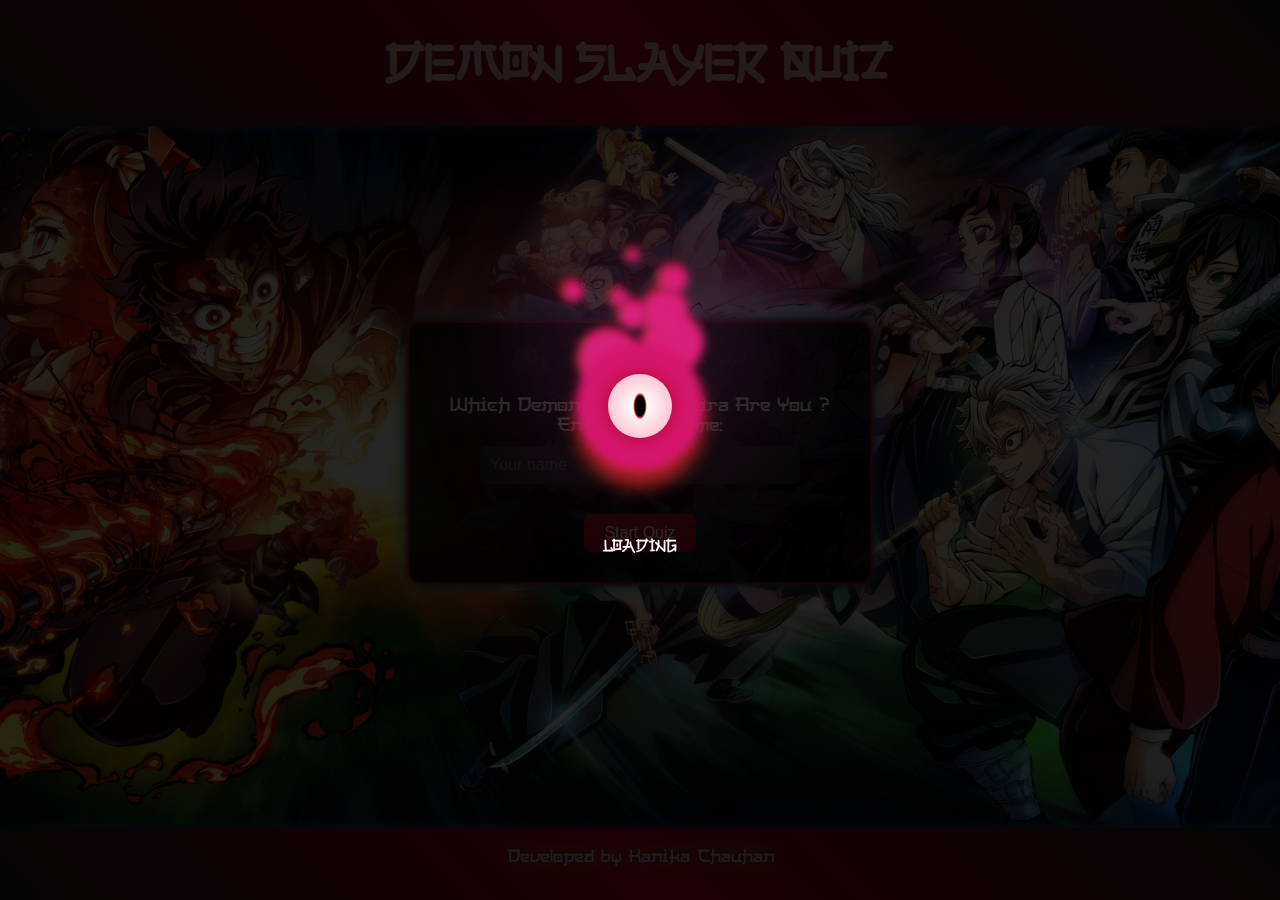
<file: quiz/index.html>
<!DOCTYPE html>
<html lang="en">
<head>
  <meta charset="UTF-8">
  <meta name="viewport" content="width=device-width, initial-scale=1.0">
  <title>Demon Slayer Quiz</title>
  <link rel="stylesheet" href="style.css">
  <script src="main.js"></script>
  <meta property="og:title" content="Demon Slayer Quiz" />
  <meta property="og:description" content="Which Demon Slayer Hashira are you? Take this fun quiz and find out!" />
  <meta property="og:image" content="https://i.imgur.com/fROyn9w.jpeg" />
  <meta property="og:url" content="https://demonslayerhashira-quiz.netlify.app/" />
<meta property="og:image:width" content="500">
    <meta property="og:image:height" content="500">
    <meta name="keywords" content=" Demon Slayer, Kimetsu no Yaiba, Demon Slayer anime, Demon Slayer Quiz, Hashira Quiz, Which Demon Slayer character are you, Demon Slayer personality test, Anime quiz, Find your Hashira, Demon Slayer fan quiz, Demon Slayer character match, Demon Slayer trivia, Demon Slayer motivation quiz, Demon Slayer weapon preference, Anime personality quiz, Demon Slayer fan test, Find your Demon Slayer personality, Demon Slayer ultimate quiz, Kimetsu no Yaiba Quiz, Anime character quiz, Demon Slayer Hashira test, Quiz for Demon Slayer fans, Which Hashira suits you best. ">
</head>
<body>
<header>
  <h1>Demon Slayer Quiz</h1>
</header>

<main>
  <div class="quiz-container">
    
    <div id="container-particles"></div> 
    <h3>Welcome !</h3> <br>

    <section id="start-screen">
      <p>Which Demon Slayer Hashira Are You ?</p>
      <label for="name">Enter your name:</label>
<input type="text" id="name" name="fullName" placeholder="Your name" required>
<br><br>

      <button onclick="start()">Start Quiz</button>
    </section>

    <form onsubmit="save(event)">
      <fieldset>
        <legend>Question 1: What is your primary motivation?</legend>
        <div class="radio-tile-group">
          <input type="radio" class="radio-button" name="question1" id="radio1" value="40">
          <label for="radio1" class="radio-tile">Duty</label>
      
          <input type="radio" class="radio-button" name="question1" id="radio2" value="30">
          <label for="radio2" class="radio-tile">Love</label>
      
          <input type="radio" class="radio-button" name="question1" id="radio3" value="20">
          <label for="radio3" class="radio-tile">Revenge</label>
      
          <input type="radio" class="radio-button" name="question1" id="radio4" value="10">
          <label for="radio4" class="radio-tile">Peace</label>
        </div>
      </fieldset>
      
      <fieldset>
        <legend>Question 2: What's your preferred weapon?</legend>
        <div class="radio-tile-group">
          <input type="radio" class="radio-button" name="question2" id="radio5" value="10">
          <label for="radio5" class="radio-tile">Sword</label>
      
          <input type="radio" class="radio-button" name="question2" id="radio6" value="20">
          <label for="radio6" class="radio-tile">Whip</label>
      
          <input type="radio" class="radio-button" name="question2" id="radio7" value="30">
          <label for="radio7" class="radio-tile">Bow</label>
      
          <input type="radio" class="radio-button" name="question2" id="radio8" value="40">
          <label for="radio8" class="radio-tile">Axe</label>
        </div>
      </fieldset>
      
      <fieldset>
        <legend>Question 3: How do You handle conflict?</legend>
        <div class="radio-tile-group">
          <input type="radio" class="radio-button" name="question3" id="radio9" value="20">
          <label for="radio9" class="radio-tile">Diplomacy</label>
      
          <input type="radio" class="radio-button" name="question3" id="radio10" value="40">
          <label for="radio10" class="radio-tile">Violence</label>
      
          <input type="radio" class="radio-button" name="question3" id="radio11" value="10">
          <label for="radio11" class="radio-tile">Avoidance</label>
      
          <input type="radio" class="radio-button" name="question3" id="radio12" value="30">
          <label for="radio12" class="radio-tile">Negotiation</label>
        </div>
      </fieldset>
      
      <fieldset>
        <legend>Question 4: What is your preferred fighting style?</legend>
        <div class="radio-tile-group">
          <input type="radio" class="radio-button" name="question4" id="radio13" value="30">
          <label for="radio13" class="radio-tile">Offensive</label>
      
          <input type="radio" class="radio-button" name="question4" id="radio14" value="10">
          <label for="radio14" class="radio-tile">Defensive</label>
      
          <input type="radio" class="radio-button" name="question4" id="radio15" value="40">
          <label for="radio15" class="radio-tile">Agile</label>
      
          <input type="radio" class="radio-button" name="question4" id="radio16" value="20">
          <label for="radio16" class="radio-tile">Strategic</label>
        </div>
      </fieldset>
      
      <fieldset>
        <legend>Question 5: Pick an element</legend>
        <div class="radio-tile-group">
          <input type="radio" class="radio-button" name="question5" id="radio17" value="20">
          <label for="radio17" class="radio-tile">Fire</label>
      
          <input type="radio" class="radio-button" name="question5" id="radio18" value="30">
          <label for="radio18" class="radio-tile">Water</label>
      
          <input type="radio" class="radio-button" name="question5" id="radio19" value="10">
          <label for="radio19" class="radio-tile">Earth</label>
      
          <input type="radio" class="radio-button" name="question5" id="radio20" value="40">
          <label for="radio20" class="radio-tile">Wind</label>
        </div>
      </fieldset>
      
      <fieldset>
        <legend>Question 6: What's your greatest strength?</legend>
        <div class="radio-tile-group">
          <input type="radio" class="radio-button" name="question6" id="radio21" value="40">
          <label for="radio21" class="radio-tile">Bravery</label>
      
          <input type="radio" class="radio-button" name="question6" id="radio22" value="10">
          <label for="radio22" class="radio-tile">Intelligence</label>
      
          <input type="radio" class="radio-button" name="question6" id="radio23" value="20">
          <label for="radio23" class="radio-tile">Strength</label>
      
          <input type="radio" class="radio-button" name="question6" id="radio24" value="30">
          <label for="radio24" class="radio-tile">Compassion</label>
        </div>
      </fieldset>
      
      <fieldset>
        <legend>Question 7: Choose a role model</legend>
        <div class="radio-tile-group">
          <input type="radio" class="radio-button" name="question7" id="radio25" value="30">
          <label for="radio25" class="radio-tile">Mentor</label>
      
          <input type="radio" class="radio-button" name="question7" id="radio26" value="20">
          <label for="radio26" class="radio-tile">Leader</label>
      
          <input type="radio" class="radio-button" name="question7" id="radio27" value="40">
          <label for="radio27" class="radio-tile">Peacemaker</label>
      
          <input type="radio" class="radio-button" name="question7" id="radio28" value="10">
          <label for="radio28" class="radio-tile">Warrior</label>
        </div>
      </fieldset>
      
      <fieldset>
        <legend>Question 8: What's your view on leadership?</legend>
        <div class="radio-tile-group">
          <input type="radio" class="radio-button" name="question8" id="radio29" value="10">
          <label for="radio29" class="radio-tile">Authoritarian</label>
      
          <input type="radio" class="radio-button" name="question8" id="radio30" value="40">
          <label for="radio30" class="radio-tile">Democratic</label>
      
          <input type="radio" class="radio-button" name="question8" id="radio31" value="20">
          <label for="radio31" class="radio-tile">Passive</label>
      
          <input type="radio" class="radio-button" name="question8" id="radio32" value="30">
          <label for="radio32" class="radio-tile">Servant</label>
        </div>
      </fieldset>
      
      <fieldset>
        <legend>Question 9: How do you deal with betrayal?</legend>
        <div class="radio-tile-group">
          <input type="radio" class="radio-button" name="question9" id="radio33" value="20">
          <label for="radio33" class="radio-tile">Forgiveness</label>
      
          <input type="radio" class="radio-button" name="question9" id="radio34" value="10">
          <label for="radio34" class="radio-tile">Retribution</label>
      
          <input type="radio" class="radio-button" name="question9" id="radio35" value="40">
          <label for="radio35" class="radio-tile">Withdrawal</label>
      
          <input type="radio" class="radio-button" name="question9" id="radio36" value="30">
          <label for="radio36" class="radio-tile">Understanding</label>
        </div>
      </fieldset>
      
      <fieldset>
        <legend>Question 10: What's your favorite season?</legend>
        <div class="radio-tile-group">
          <input type="radio" class="radio-button" name="question10" id="radio37" value="10">
          <label for="radio37" class="radio-tile">Winter</label>
      
          <input type="radio" class="radio-button" name="question10" id="radio38" value="30">
          <label for="radio38" class="radio-tile">Spring</label>
      
          <input type="radio" class="radio-button" name="question10" id="radio39" value="40">
          <label for="radio39" class="radio-tile">Summer</label>
      
          <input type="radio" class="radio-button" name="question10" id="radio40" value="20">
          <label for="radio40" class="radio-tile">Autumn</label>
        </div>
      </fieldset>
      
      <fieldset>
        <legend>Question 11: What is your biggest fear?</legend>
        <div class="radio-tile-group">
          <input type="radio" class="radio-button" name="question11" id="radio41" value="10">
          <label for="radio41" class="radio-tile">Failure</label>
      
          <input type="radio" class="radio-button" name="question11" id="radio42" value="20">
          <label for="radio42" class="radio-tile">Loneliness</label>
      
          <input type="radio" class="radio-button" name="question11" id="radio43" value="30">
          <label for="radio43" class="radio-tile">Weakness</label>
      
          <input type="radio" class="radio-button" name="question11" id="radio44" value="40">
          <label for="radio44" class="radio-tile">Death</label>
        </div>
      </fieldset>
      
      <fieldset>
        <legend>Question 12: What's your dream destination?</legend>
        <div class="radio-tile-group">
          <input type="radio" class="radio-button" name="question12" id="radio45" value="20">
          <label for="radio45" class="radio-tile">Mountains</label>
      
          <input type="radio" class="radio-button" name="question12" id="radio46" value="40">
          <label for="radio46" class="radio-tile">Beach</label>
      
          <input type="radio" class="radio-button" name="question12" id="radio47" value="30">
          <label for="radio47" class="radio-tile">Forest</label>
      
          <input type="radio" class="radio-button" name="question12" id="radio48" value="10">
          <label for="radio48" class="radio-tile">City</label>
        </div>
      </fieldset>
      
      
    

      <div class="btn">
        <button type="button" onclick="prv()">Previous</button>
        <button type="button" onclick="nxt()">Next</button>
        <button type="submit" onclick="sub()">Submit</button>

      </div>
</form>
  </div>
</main>

<footer>
  <div></div>
  <p>Developed by Kanika Chauhan</p>
  <audio loop src ="demon_slayer_infinity.mp3"></audio>
</footer>
<div id="loading-screen" style="display: none;">
  <div class="loader">
    <div class="head"></div>
    <div class="flames">
      <div class="particle"></div>
      <div class="particle"></div>
      <div class="particle"></div>
      <div class="particle"></div>
      <div class="particle"></div>
      <div class="particle"></div>
      <div class="particle"></div>
      <div class="particle"></div>
    </div>
    <div class="eye"></div>
  </div>
  <p class="loadingtxt">Loading</p> 
</div>

</body>

</html>
</file>
<file: quiz/style.css>
* {
    margin: 0;
    padding: 0;
    box-sizing: border-box;
}
@font-face{
    font-family: 'j1';
    src: url(fonts/JapanKimonoPersonalUseOnly-R9qXl.otf);
}
@font-face {
    font-family: 'j2';
    src: url(fonts/JapanDaisuki-8OeaZ.otf);
}

body {
    background-image: url('images/p1.jpg');
    background-size: cover;
    background-position: center;
    color: #fff;
    min-height: 100vh;
    display: flex;
    flex-direction: column;
    overflow-x: hidden;
}

header {
  height: 14vh;
  width: 100%;
  display: flex;
  justify-content: center;
  align-items: center;
  background: linear-gradient(45deg, #1f1f1f, #b00726, #1f1f1f);
  position: relative;
  overflow: hidden;
  font-family: j1;
  box-shadow: 0 0 10px #1357a4;
}

header::before {
  content: '';
  position: absolute;
  top: 0;
  left: -100%;
  width: 100%;
  height: 100%;
  background: linear-gradient(90deg, transparent, rgba(255, 255, 255, 0.2), transparent);
  animation: shine 3s infinite;
}

@keyframes shine {
  0% { left: -100%; }
  100% { left: 100%; }
}

header h1 {
  font-size: 3rem;
  color: #efcfc4eb;
  position: relative;
  text-align: center;
  animation: glow 2s infinite alternate;
}

@keyframes glow {
  0% { text-shadow: 0 0 10px #131212, 0 0 20px #b00726, 0 0 30px #f19305; }
  100% { text-shadow: 0 0 20px #131212, 0 0 40px #b00726, 0 0 60px #f1e109; }
}


form {
    display: none;
  }
 

  input[type="text"] {
    width: 80%;
    padding: 10px;
    margin: 10px 0;
    border: none;
    border-radius: 6px;
    background-color: #292929;
    color: #b00726;
    font-size: 16px;
}


main {
    flex: 1;
    display: flex;
    justify-content: center;
    align-items: center;
    padding-top: 100px; 
}
main {
  flex: 1;
  display: flex;
  justify-content: center;
  align-items: center;
  padding-top: 100px; 
}
#loading-screen {
  display: flex;
  flex-direction: column;
  justify-content: center;
  align-items: center;
  position: fixed;
  top: 0;
  left: 0;
  width: 100vw;
  height: 100vh;
  background-color: rgba(0, 0, 0, 0.85); 
  color: white; 
  z-index: 9999;
  
}
.loadingtxt{
  font-family: j1;
  margin-top: 4rem;
  font-size: 1rem;
}

.loader {
  display: flex;
  width: 8rem;
  height: 8rem;
  justify-items: center;
  justify-content: center;
  align-items: center;
  position: relative;
}


.head {
  width: 100%;
  height: 100%;
  background-color: #d5176c;
  border-radius: 50%;
  animation: move 3s linear infinite;
  box-shadow: 0 1rem 1rem firebrick;
  filter: blur(.3rem);
  z-index: 1;
}

.eye {
  display: flex;
  position: absolute;
  width: 4rem;
  height: 4rem;
  background-color: #EFFFC8;
  background: radial-gradient(rgba(255,247,247,1) 20%, rgba(255,170,197,1) 100%);
  border-radius: 50%;
  align-items: center;
  justify-content: center;
  z-index: 2;
  box-shadow: 0 0 1rem #b00726;
  animation: move 5s alternate infinite;
}

.eye::before {
  content: "";
  display: flex;
  width: 1rem;
  height: 2rem;
  background-color: #000;
  background: radial-gradient(rgba(0,0,0,1) 44%, firebrick 50%, transparent 60%);
  border-radius: 50%;
  animation: blink 4s ease-in-out alternate infinite;
}

.flames {
  display: flex;
  position: absolute;
  z-index: 0;
}

.particle {
  display: flex;
  position: absolute;
  background-color:#d5176c ;
  border-radius: 50%;
  filter: blur(.3rem);
  border-top: 5px solid #b00726;
  border-left: 5px solid firebrick;
}

.flames::before {
  content: "";
  position: absolute;
  width: 8rem;
  height: 8rem;
  background: #f865d8;
  filter: blur(5rem);
  opacity: 0.5;
  border-radius: 50%;
  top: -8rem;
  left: -4rem;
  z-index: 4;
  animation: pulse 3s linear infinite;
}

.particle:nth-child(1) {
  width: 4rem;
  height: 4rem;
  top: -6rem;
  animation: move 7s alternate-reverse infinite;
}

.particle:nth-child(2) {
  width: 1.5rem;
  height: 1.5rem;
  top: -8rem;
  left: -5rem;
  animation: move 1.5s ease-in-out reverse infinite;
}

.particle:nth-child(3) {
  width: 4rem;
  height: 4rem;
  top: -5rem;
  left: -4rem;
  animation: move 8s alternate-reverse infinite;
}

.particle:nth-child(4) {
  width: 3rem;
  height: 3rem;
  top: -7.5rem;
  animation: move 4s alternate-reverse infinite;
}

.particle:nth-child(5) {
  width: 2rem;
  height: 2rem;
  top: -9rem;
  left: 1rem;
  animation: move 2.5s alternate-reverse infinite;
}

.particle:nth-child(6) {
  width: 2rem;
  height: 2rem;
  top: -6.8rem;
  left: -1.5rem;
  animation: move 5s alternate-reverse infinite;
}

.particle:nth-child(7) {
  width: 1rem;
  height: 1rem;
  top: -10rem;
  left: -1rem;
  animation: move 1.2s alternate-reverse infinite;
}

.particle:nth-child(8) {
  width: 1.3rem;
  height: 1.3rem;
  top: -7.5rem;
  left: -2rem;
  animation: move 2.5s alternate-reverse infinite;
}

@keyframes move {
  0% {
    transform: translate(0, 0);
  }
  50% {
    transform: translate(4px, 6px);
  }
  100% {
    transform: translate(0, 0);
  }
}

@keyframes blink {
  20% {
    transform: translate(0, 0);
    height: 2rem;
  }
  30% {
    height: 0;
  }
  40% {
    transform: translate(5px, 10px);
    height: 0;
  }
  50% {
    height: 2rem;
  }
  70% {
    transform: translate(-10px, -10px);
  }
  90% {
    transform: translate(0, 0);
  }
}

@keyframes pulse {
  0% {
    opacity: 0.5;
  }
  50% {
    opacity: 1;
  }
  100% {
    opacity: 0.5;
  }
}


footer {
  background: linear-gradient(45deg, #1f1f1f, #b00726, #1f1f1f);
  color: #efcfc4eb;
  text-align: center;
  padding: 20px 5px;
  position: relative;
  font-family: j2;
  width: 100%;
  height: 8vh;
  box-shadow: 0 0 10px #1357a4;
}

footer p {
  font-size: 1.2rem;
  text-shadow: 0 0 5px #131212, 0 0 10px #b00726, 0 0 15px #f1e109;
  animation: glow 2s infinite alternate;
}

footer::before {
  content: '';
  position: absolute;
  top: 0;
  left: -100%;
  width: 100%;
  height: 100%;
  background: linear-gradient(90deg, transparent, rgba(255, 255, 255, 0.2), transparent);
  animation: shine 3s infinite;
}


 
  
  .quiz-container {
    max-width: 800px;
    margin: 0 auto 150px;
    background-color: rgba(0, 0, 0, 0.85);
    padding: 30px;
    border-radius: 12px;
    box-shadow: 0 0 10px #010101, 0 0 20px  #4a90e2, 0 0 5px #e8dc02;
    border: #b00726 2px solid;
    position: relative;
    z-index: 2;
    font-family: j2;
    font-size: 1.3em;
  
    text-align: center;
    
  }
  
  h3 {
    text-align: center;
    color: #e00931;
  }
  
button {
    padding: 10px 20px;
    background-color:#b00726;
    border: none;
    border-radius: 6px;
    color: #fff;
    cursor: pointer;
    font-size: 16px;
    transition: background-color 0.3s;
  }
  
  
  button:hover {
  background-color:rgb(83, 145, 198);
  border: 2px #165cac solid ;
  box-shadow: 0 0 10px #131212, 0 0 20px #b00726, 0 0 5px #b9a810 ;
  }
  
  fieldset {
    border: 2px solid rgb(223, 200, 136);
    border-radius: 8px;
    padding: 25px;
    margin-bottom: 20px;
    display: none ;
  }

  legend {
    padding: 0 10px;
    font-size: 18px;
    color: #ecaa6c;
  }

  label.option {
    display: block;
    margin: 10px 0;
    color: #e0e0e0;
    font-size: 16px;
  }
   
  input[type="radio"] {
    margin-right: 10px;
  }
  
  
  
  footer audio {
    display: block;
    margin: 20px auto;
  }
  .radio-tile-group {
    display: grid;
    grid-template-columns: auto auto;
    gap:20px;
  width: 100%;
  }


  .radio-tile {
    position: relative;
    padding: 15px 30px;
    font-size: 18px;
    font-weight: bold;
    color: #fff;
    background: linear-gradient(45deg, #0a3d62, #1e3d59);
    border: 2px solid #4a90e2; 
    border-radius: 8px;
    text-transform: uppercase;
    cursor: pointer;
    overflow: hidden;
    transition: all 0.3s ease;
    box-shadow: 0 0 10px rgba(74, 144, 226, 0.5), 0 0 20px rgba(74, 144, 226, 0.3);
  width:200px;
}
  
  .radio-tile:hover {
    box-shadow: 0 0 20px rgba(74, 144, 226, 0.8), 0 0 40px rgba(74, 144, 226, 0.6);
    transform: translateY(-5px);
  }
  .radio-button {
    position: absolute;
    opacity: 0;
  }
  
  .radio-button:checked + .radio-tile {
    background: radial-gradient(circle, rgba(249, 196, 4, 0.6), transparent);
    border: 2px solid rgb(199, 148, 9);
}

@media (max-width: 768px) {
body{
  background-size: 150% 100%;
}
  header h1 {
      font-size: 2rem; 
  }

  .quiz-container {
      max-width: 90%; 
      padding: 20px; 
      margin-bottom: 100px;
  }

  .radio-tile-group {
      grid-template-columns: 1fr; 
      gap: 10px; 
  }

  .radio-tile {
      width: 100%; 
      padding: 10px 20px; 
      font-size: 16px; 
  }

  button {
      padding: 8px 16px; 
      font-size: 14px; 
  }

  footer p {
      font-size: 1rem; 
  }
}

@media (max-width: 480px) {
  body{
    background-image: url('images/pg.jpg');
    background-size: 100% 85%;

  }
  
  header h1 {
      font-size: 1.5rem; 
  }

  .quiz-container {
      padding: 15px; 
      margin-bottom: 50px; 
  }

  .radio-tile {
      padding: 8px 16px; 
      font-size: 14px; 
  }

  button {
      padding: 8px 15px; 
      font-size: 12px; 
  }

  footer p {
      font-size: 0.9rem; 
  }
}
</file>
